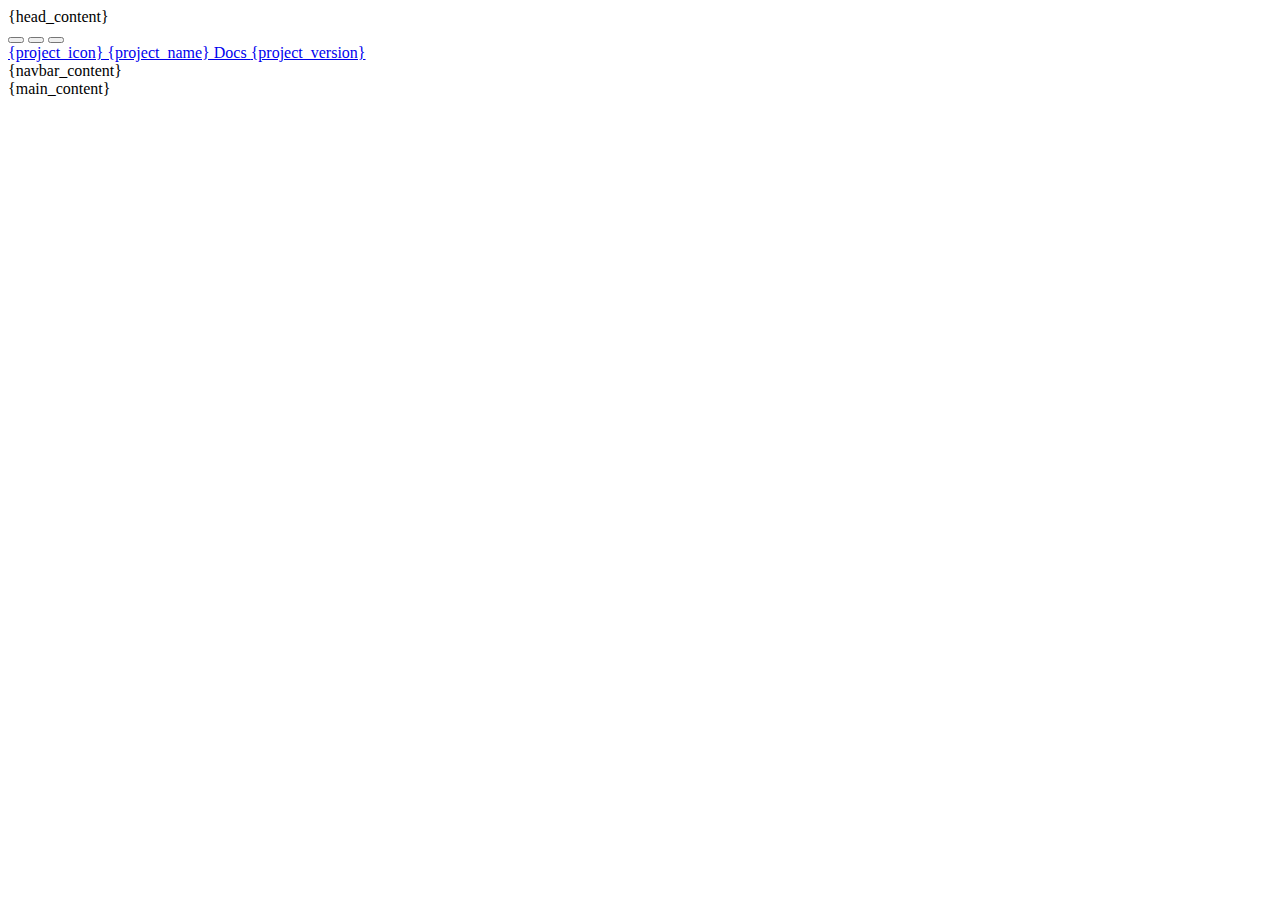
<file: templates/page.html>
<!DOCTYPE html>
<html lang="en">
<head>
    {head_content}
</head>
<body class="flash-theme-dark">
    <div class="overlay">
        <button data-pick-theme="dark" class="selected"><i data-feather="moon"></i></button>
        <button data-pick-theme="peach"><i data-feather="feather"></i></button>
        <button data-pick-theme="ocean"><i data-feather="umbrella"></i></button>
    </div>
    <nav>
        <header>
            <a href="{output_url}">
                {project_icon} {project_name} Docs
                <span class="version">{project_version}</span>
            </a>
            <a href="{project_repository}" class="button"><i data-feather="github"></i></a>
        </header>
        {navbar_content}
    </nav>
    <main>
        {main_content}
    </main>
</body>
</html>
</file>
